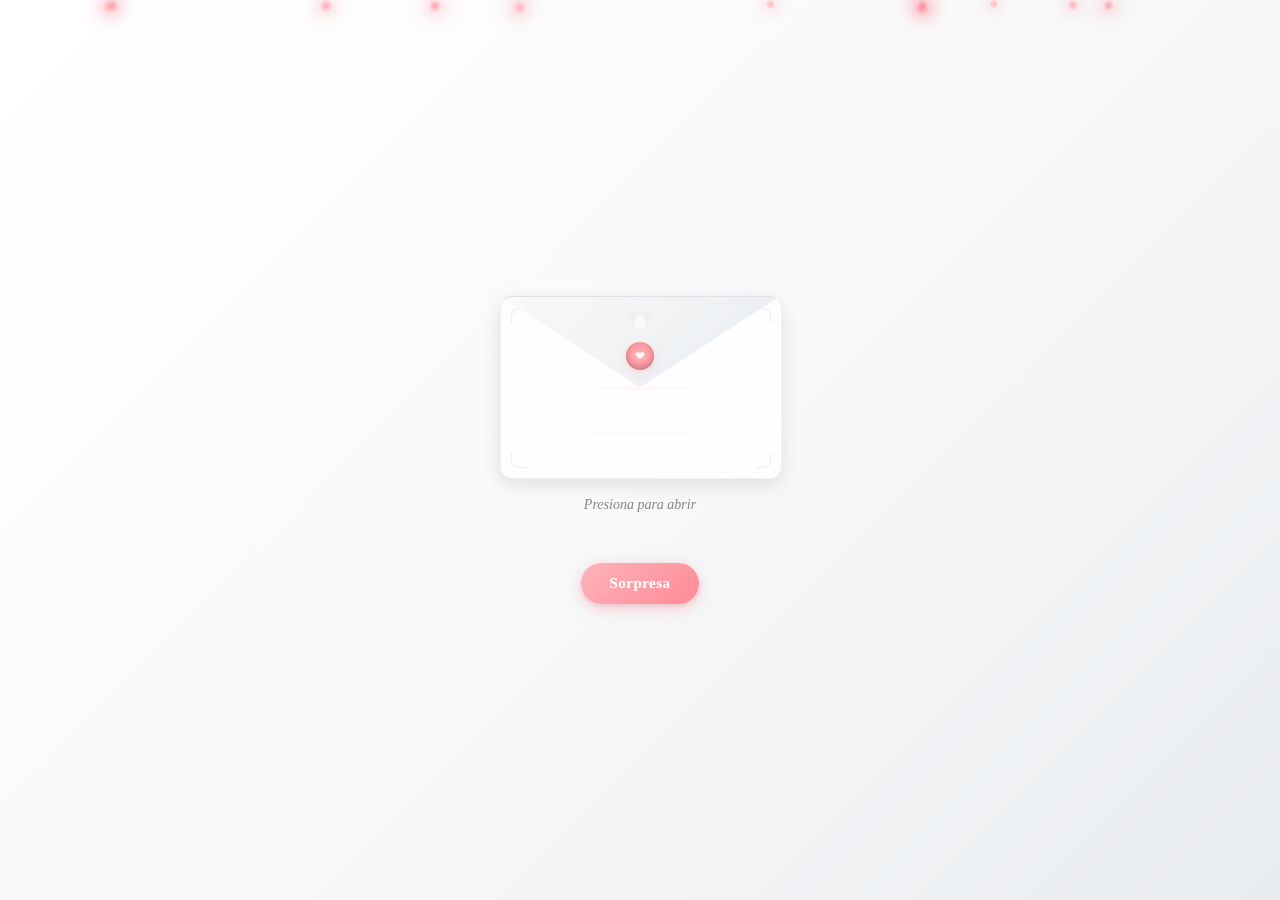
<file: index.html>
<!DOCTYPE html>
<html lang="es">
<head>
    <meta charset="UTF-8">
    <meta name="viewport" content="width=device-width, initial-scale=1.0">
    <title>💌</title>
    
    <meta property="og:image" content="public/main-screen.png">
    
    <link rel="stylesheet" href="styles.css">
</head>
<body>
    <!-- partículas de fondo -->
    <div class="particles" id="particles"></div>
    
    <!-- sobre interactivo -->
    <div class="letter-container">
        <div class="letter" id="letter">
            <div class="envelope-flap">
                <div class="flap-decoration"></div>
                <div class="wax-seal"></div>
            </div>
            
            <div class="letter-body">
                <div class="paper-texture"></div>
                <div class="fold-lines"></div>
                <div class="fold-lines"></div>
                <div class="fold-lines"></div>
                
                <div class="corner-decoration"></div>
                <div class="corner-decoration"></div>
                <div class="corner-decoration"></div>
                <div class="corner-decoration"></div>
            </div>

            <!-- mensaje que se muestra al abrir -->
            <div class="message">
                <div class="notebook-lines"></div>
                <div class="decorative-hearts">
                    <span class="heart-float">♥</span>
                    <span class="heart-float">♥</span>
                    <span class="heart-float">♥</span>
                </div>
                <div class="message-content">
                    <h2>holaaaa</h2>
                    <p>yo entiendo a veces q no quieres hablar pero igual me gusta hacerte cosas, sorry x pensar q siempre tas enojada, ojala esto te alegre un poco, si abriste el sorpresa primero perdón KLJDAWDA<br><br>
                    me costo caleta asiq ojalá x lo menos te rías un rato lkajdklwa</p>
                </div>
            </div>
        </div>
    </div>

    <!-- texto de ayuda abajo -->
    <div class="hint" id="hint">Presiona para abrir</div>

    <!-- botón sorpresa -->
    <button class="surprise-btn" id="surpriseBtn">
        <span class="btn-text">Sorpresa</span>
    </button>

    <!-- imagen sorpresa (oculta por defecto) -->
    <div class="surprise-image-container" id="surpriseImage">
        <img src="images/sorpresa.jpg" alt="sorpresa">
    </div>

    <script src="script.js"></script>
</body>
</html>
</file>
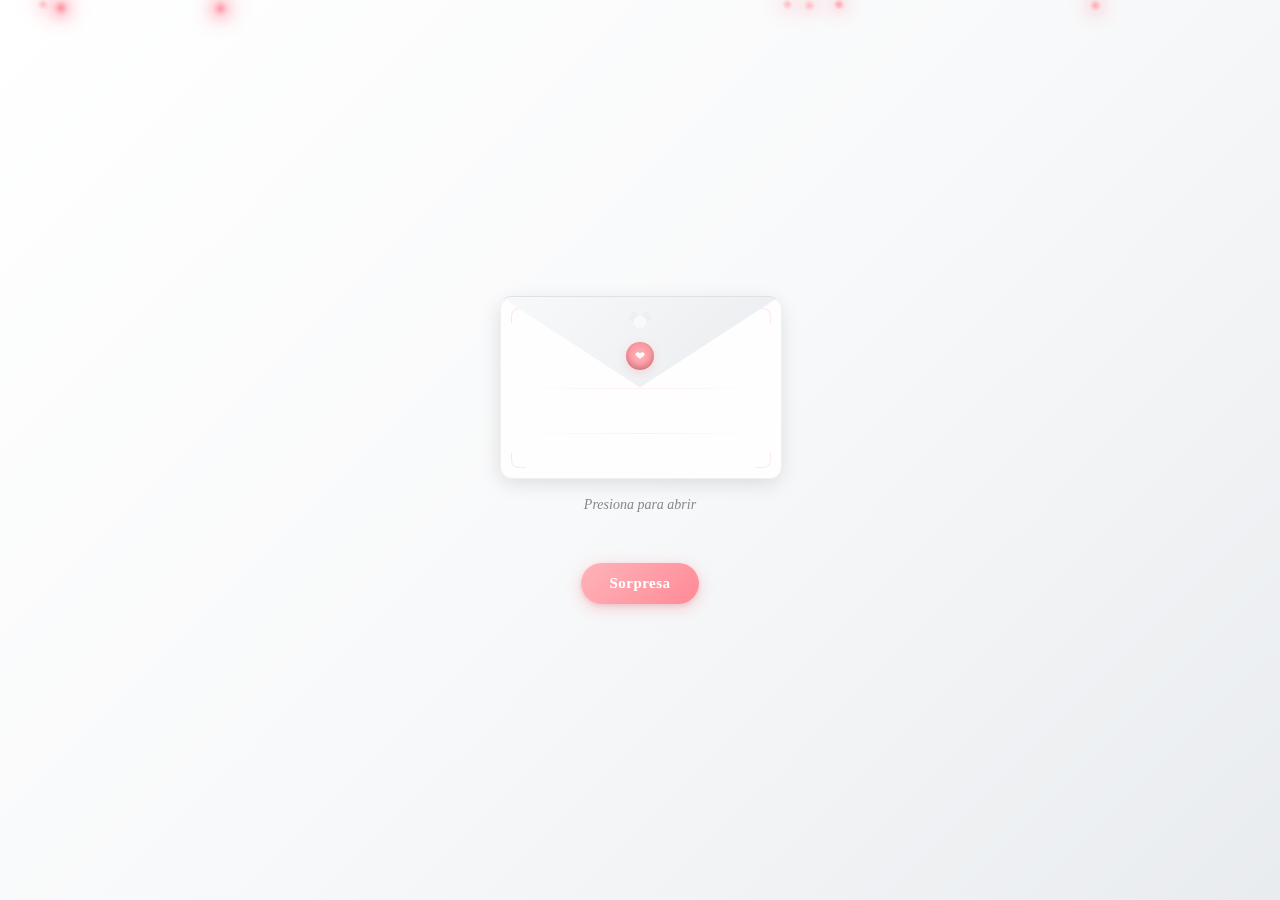
<file: public/index.html>
<head>
    <meta charset="UTF-8">
    <meta name="viewport" content="width=device-width, initial-scale=1.0">
    <title>💌</title>
    
    <meta property="og:image" content="https://letter-jade.vercel.app/main-screen.png">
    <meta property="og:title" content="💌">
    
    <link rel="stylesheet" href="styles.css">
</head>
<body>
    <!-- partículas de fondo -->
    <div class="particles" id="particles"></div>
    
    <!-- sobre interactivo -->
    <div class="letter-container">
        <div class="letter" id="letter">
            <div class="envelope-flap">
                <div class="flap-decoration"></div>
                <div class="wax-seal"></div>
            </div>
            
            <div class="letter-body">
                <div class="paper-texture"></div>
                <div class="fold-lines"></div>
                <div class="fold-lines"></div>
                <div class="fold-lines"></div>
                
                <div class="corner-decoration"></div>
                <div class="corner-decoration"></div>
                <div class="corner-decoration"></div>
                <div class="corner-decoration"></div>
            </div>

            <!-- mensaje que se muestra al abrir -->
            <div class="message">
                <div class="notebook-lines"></div>
                <div class="decorative-hearts">
                    <span class="heart-float">♥</span>
                    <span class="heart-float">♥</span>
                    <span class="heart-float">♥</span>
                </div>
                <div class="message-content">
                    <h2>holaaaaaa</h2>
                    <p>en vola nunca ves esto pero igual, me gusto pasar tiempo contigo<br><br>
                    no se dió y esta bn</p>
                </div>
            </div>
        </div>
    </div>

    <!-- texto de ayuda abajo -->
    <div class="hint" id="hint">Presiona para abrir</div>

    <!-- botón sorpresa -->
    <button class="surprise-btn" id="surpriseBtn">
        <span class="btn-text">Sorpresa</span>
    </button>

    <!-- imagen sorpresa (oculta por defecto) -->
    <div class="surprise-image-container" id="surpriseImage">
        <img src="images/hidden-surprise.jpeg" alt="sorpresa">
    </div>

    <script src="script.js"></script>
</body>
</html>
</file>
<file: styles.css>
/* fondo suave y centrado todo */
body {
    margin: 0;
    padding: 0;
    min-height: 100vh;
    display: flex;
    flex-direction: column;
    justify-content: center;
    align-items: center;
    background: linear-gradient(135deg, #ffffff 0%, #f8f9fa 50%, #e9ecef 100%);
    font-family: 'Georgia', serif;
    overflow: hidden;
    touch-action: manipulation;
    gap: 20px;
}

/* partículas flotando al fondo - MÁS MARCADAS Y ROSADAS */
.particles {
    position: fixed;
    top: 0;
    left: 0;
    width: 100%;
    height: 100%;
    pointer-events: none;
    z-index: 1;
}

.particle {
    position: absolute;
    background: radial-gradient(circle, 
        rgba(255, 105, 135, 0.9) 0%, 
        rgba(255, 138, 149, 0.6) 50%,
        rgba(255, 179, 186, 0.4) 100%);
    border-radius: 50%;
    box-shadow: 0 0 15px rgba(255, 105, 135, 0.7),
                0 0 25px rgba(255, 138, 149, 0.5),
                inset 0 0 8px rgba(255, 255, 255, 0.3);
    animation: float-particle 20s infinite cubic-bezier(0.2, 0.8, 0.3, 1);
    opacity: 0;
}

@keyframes float-particle {
    0% {
        transform: translateY(100vh) translateX(0) scale(0);
        opacity: 0;
    }
    10% { opacity: 0.9; }
    50% { opacity: 0.8; }
    90% { opacity: 0.4; }
    100% {
        transform: translateY(-20vh) translateX(calc((var(--offset, 0)) * 1px)) scale(0.6);
        opacity: 0;
    }
}

/* contenedor del sobre (para la perspectiva 3D) */
.letter-container {
    z-index: 2;
    position: relative;
    perspective: 800px;
}

/* estilo del sobre */
.letter {
    position: relative;
    width: 280px;
    height: 180px;
    background: #fefefe;
    border-radius: 12px;
    box-shadow: 0 6px 20px rgba(0, 0, 0, 0.12);
    transition: transform 0.3s ease;
    cursor: pointer;
    overflow: visible;
}

.letter:hover {
    transform: translateY(-2px);
}

/* cuerpo del sobre (la parte blanca) */
.letter-body {
    width: 100%;
    height: 100%;
    background: #fefefe;
    border-radius: 12px;
    position: relative;
    z-index: 2;
    border: 1px solid #f0f0f0;
}

/* solapa del sobre */
.envelope-flap {
    position: absolute;
    top: -1px;
    left: -1px;
    right: -1px;
    height: 90px;
    background: linear-gradient(135deg, #f8f9fa 0%, #e9ecef 100%);
    clip-path: polygon(0 0, 100% 0, 50% 100%);
    z-index: 5;
    border: 1px solid #dee2e6;
    transform-origin: 50% 0%;
    transition: transform 0.8s ease;
    border-radius: 12px 12px 0 0;
}

/* cuando está abierto, la solapa se da vuelta */
.letter.open .envelope-flap {
    transform: rotateX(-180deg);
}

/* decoración chiquita en la solapa */
.flap-decoration {
    position: absolute;
    top: 10px;
    left: 50%;
    transform: translateX(-50%);
    width: 40px;
    height: 30px;
    background: radial-gradient(circle, #fff 25%, transparent 25%),
                radial-gradient(circle at 14px 10px, #e9ecef 15%, transparent 15%),
                radial-gradient(circle at 26px 10px, #e9ecef 15%, transparent 15%);
    border-radius: 50%;
    opacity: 0.5;
}

/* sello de cera rojo */
.wax-seal {
    position: absolute;
    top: 45px;
    left: 50%;
    transform: translateX(-50%);
    width: 28px;
    height: 28px;
    background: radial-gradient(circle, #ffb3ba 0%, #ff8a95 100%);
    border-radius: 50%;
    box-shadow: inset 0 -3px 6px rgba(0, 0, 0, 0.2),
                0 3px 8px rgba(255, 179, 186, 0.4);
    transition: transform 0.3s ease, opacity 0.3s ease;
}

/* cuando se abre, el sello desaparece */
.letter.open .wax-seal {
    transform: translateX(-50%) scale(0.7);
    opacity: 0;
}

.wax-seal:before {
    content: '❤';
    position: absolute;
    top: 50%;
    left: 50%;
    transform: translate(-50%, -50%);
    color: #fff;
    font-size: 12px;
}

/* textura de papel suave */
.paper-texture {
    position: absolute;
    top: 0;
    left: 0;
    right: 0;
    bottom: 0;
    background: 
        radial-gradient(circle at 15% 25%, rgba(255,179,186,0.03) 1px, transparent 1px),
        radial-gradient(circle at 85% 75%, rgba(255,179,186,0.03) 1px, transparent 1px),
        radial-gradient(circle at 45% 85%, rgba(255,179,186,0.02) 1px, transparent 1px);
    background-size: 40px 40px, 50px 50px, 30px 30px;
    pointer-events: none;
    border-radius: 12px;
}

/* líneas de doblez */
.fold-lines {
    position: absolute;
    left: 14px;
    right: 14px;
    height: 1px;
    background: linear-gradient(90deg, transparent, rgba(255,179,186,0.2), transparent);
}

.fold-lines:nth-child(1) { top: 45px; }
.fold-lines:nth-child(2) { top: 90px; }
.fold-lines:nth-child(3) { top: 135px; }

/* esquinas decorativas */
.corner-decoration {
    position: absolute;
    width: 14px;
    height: 14px;
    border: 1.5px solid #ffb3ba;
    opacity: 0.3;
}

.corner-decoration:nth-child(5) { top: 10px; left: 10px; border-right: none; border-bottom: none; border-radius: 8px 0 0 0; }
.corner-decoration:nth-child(6) { top: 10px; right: 10px; border-left: none; border-bottom: none; border-radius: 0 8px 0 0; }
.corner-decoration:nth-child(7) { bottom: 10px; left: 10px; border-right: none; border-top: none; border-radius: 0 0 0 8px; }
.corner-decoration:nth-child(8) { bottom: 10px; right: 10px; border-left: none; border-top: none; border-radius: 0 0 8px 0; }

/* mensaje que aparece al abrir */
.message {
    position: absolute;
    top: 50%;
    left: 50%;
    transform: translate(-50%, -50%) scale(0) rotateX(90deg);
    width: 250px;
    height: 300px;
    opacity: 0;
    transition: all 0.8s cubic-bezier(0.68, -0.55, 0.265, 1.55);
    z-index: 10;
    background: linear-gradient(to bottom, #ffffff 0%, #fdfefe 100%);
    padding: 20px;
    border-radius: 6px;
    box-shadow: 0 10px 25px rgba(0, 0, 0, 0.2),
                0 4px 10px rgba(0, 0, 0, 0.12);
    border: 1px solid #f0f0f0;
}

/* LÍNEAS DE CUADERNO BIEN MARCADAS */
.notebook-lines {
    position: absolute;
    top: 0;
    left: 0;
    right: 0;
    bottom: 0;
    background: 
        /* línea roja vertical (margen izquierdo) */
        linear-gradient(to right, transparent 28px, #ff6b9d 28px, #ff6b9d 29px, transparent 29px),
        /* líneas azules horizontales */
        repeating-linear-gradient(
            0deg,
            transparent,
            transparent 23px,
            #b8d4f1 23px,
            #b8d4f1 24px,
            transparent 24px,
            transparent 25px
        );
    pointer-events: none;
    border-radius: 6px;
    opacity: 0.6;
}

/* sombra suave arriba del mensaje */
.message::after {
    content: '';
    position: absolute;
    top: -8px;
    left: 50%;
    transform: translateX(-50%);
    width: 36px;
    height: 12px;
    background: linear-gradient(to bottom, rgba(255,255,255,0.8), rgba(255,255,255,0));
    border-radius: 50%;
    opacity: 0.6;
}

.message-content {
    position: relative;
    height: 100%;
    display: flex;
    flex-direction: column;
    justify-content: center;
    align-items: center;
    text-align: center;
    z-index: 2;
}

.message h2 {
    color: #2c3e50;
    font-size: 18px;
    margin-bottom: 12px;
    font-weight: 300;
    letter-spacing: 1px;
    text-shadow: 1px 1px 2px rgba(0,0,0,0.05);
}

.message p {
    color: #5a6c7d;
    font-size: 13px;
    line-height: 1.8;
    margin-bottom: 20px;
    max-width: 220px;
}

.message .signature {
    color: #ff8a95;
    font-style: italic;
    font-size: 14px;
    margin-top: 15px;
    animation: pulse 2s ease-in-out infinite;
}

@keyframes pulse {
    0%, 100% { transform: scale(1); }
    50% { transform: scale(1.05); }
}

/* animación del mensaje al abrir */
.letter.open .message {
    transform: translate(-50%, -50%) scale(1) rotateX(0deg) translateY(-20px);
    opacity: 1;
}

/* corazones flotando dentro del mensaje */
.decorative-hearts {
    position: absolute;
    width: 100%;
    height: 100%;
    pointer-events: none;
    overflow: hidden;
}

.heart-float {
    position: absolute;
    color: rgba(255, 138, 149, 0.3);
    animation: heartFloat 4s ease-in-out infinite;
    font-size: 12px;
}

.heart-float:nth-child(1) { top: 20%; left: 10%; animation-delay: 0s; }
.heart-float:nth-child(2) { top: 60%; right: 15%; animation-delay: 1s; }
.heart-float:nth-child(3) { bottom: 20%; left: 20%; animation-delay: 2s; }

@keyframes heartFloat {
    0%, 100% { transform: translateY(0) rotate(0deg); }
    50% { transform: translateY(-8px) rotate(5deg); }
}

/* texto de instrucción abajo */
.hint {
    color: #888;
    font-size: 14px;
    font-style: italic;
    text-align: center;
    z-index: 2;
    user-select: none;
    transition: opacity 0.3s ease, transform 0.3s ease;
}

/* clase para esconderlo suave */
.hint.hidden {
    opacity: 0;
    transform: translateY(10px);
    pointer-events: none;
}

/* BOTÓN SORPRESA */
.surprise-btn {
    position: relative;
    z-index: 2;
    margin-top: 30px;
    padding: 12px 28px;
    background: linear-gradient(135deg, #ffb3ba 0%, #ff8a95 100%);
    border: none;
    border-radius: 25px;
    color: white;
    font-family: 'Georgia', serif;
    font-size: 15px;
    font-weight: 600;
    letter-spacing: 0.5px;
    cursor: pointer;
    box-shadow: 0 4px 15px rgba(255, 138, 149, 0.4),
                0 2px 5px rgba(0, 0, 0, 0.1);
    transition: all 0.3s ease;
    display: flex;
    align-items: center;
    gap: 8px;
    overflow: hidden;
    -webkit-tap-highlight-color: transparent;
}

.surprise-btn:active {
    transform: scale(0.95);
    box-shadow: 0 2px 10px rgba(255, 138, 149, 0.5),
                0 1px 3px rgba(0, 0, 0, 0.15);
}

.btn-text {
    position: relative;
}

/* contenedor imagen sorpresa */
.surprise-image-container {
    position: fixed;
    top: 50%;
    left: 50%;
    transform: translate(-50%, -50%) scale(0) rotate(0deg);
    z-index: 1000;
    opacity: 0;
    pointer-events: none;
}

.surprise-image-container.show {
    animation: screamerAppear 0.6s cubic-bezier(0.68, -0.55, 0.265, 1.55) forwards;
    pointer-events: auto;
    opacity: 1;
    transform: translate(-50%, -50%) scale(1) rotate(360deg);
}

/* animación de entrada tipo screamer */
@keyframes screamerAppear {
    0% {
        transform: translate(-50%, -50%) scale(0) rotate(0deg);
        opacity: 0;
    }
    60% {
        transform: translate(-50%, -50%) scale(1.3) rotate(360deg);
        opacity: 1;
    }
    80% {
        transform: translate(-50%, -50%) scale(0.9) rotate(380deg);
    }
    100% {
        transform: translate(-50%, -50%) scale(1) rotate(360deg);
        opacity: 1;
    }
}

@keyframes crazyShake {
    0%, 100% { 
        transform: translate(-50%, -50%) rotate(0deg) scale(1);
    }
    25% { 
        transform: translate(-48%, -52%) rotate(-5deg) scale(1.05);
    }
    50% { 
        transform: translate(-50%, -48%) rotate(5deg) scale(0.95);
    }
    75% { 
        transform: translate(-52%, -50%) rotate(-3deg) scale(1.02);
    }
}

.surprise-image-container img {
    max-width: 85vw;
    max-height: 60vh;
    display: block;
}
</file>
<file: public/styles.css>
/* fondo suave y centrado todo */
body {
    margin: 0;
    padding: 0;
    min-height: 100vh;
    display: flex;
    flex-direction: column;
    justify-content: center;
    align-items: center;
    background: linear-gradient(135deg, #ffffff 0%, #f8f9fa 50%, #e9ecef 100%);
    font-family: 'Georgia', serif;
    overflow: hidden;
    touch-action: manipulation;
    gap: 20px;
}

/* partículas flotando al fondo - MÁS MARCADAS Y ROSADAS */
.particles {
    position: fixed;
    top: 0;
    left: 0;
    width: 100%;
    height: 100%;
    pointer-events: none;
    z-index: 1;
}

.particle {
    position: absolute;
    background: radial-gradient(circle, 
        rgba(255, 105, 135, 0.9) 0%, 
        rgba(255, 138, 149, 0.6) 50%,
        rgba(255, 179, 186, 0.4) 100%);
    border-radius: 50%;
    box-shadow: 0 0 15px rgba(255, 105, 135, 0.7),
                0 0 25px rgba(255, 138, 149, 0.5),
                inset 0 0 8px rgba(255, 255, 255, 0.3);
    animation: float-particle 20s infinite cubic-bezier(0.2, 0.8, 0.3, 1);
    opacity: 0;
}

@keyframes float-particle {
    0% {
        transform: translateY(100vh) translateX(0) scale(0);
        opacity: 0;
    }
    10% { opacity: 0.9; }
    50% { opacity: 0.8; }
    90% { opacity: 0.4; }
    100% {
        transform: translateY(-20vh) translateX(calc((var(--offset, 0)) * 1px)) scale(0.6);
        opacity: 0;
    }
}

/* contenedor del sobre (para la perspectiva 3D) */
.letter-container {
    z-index: 2;
    position: relative;
    perspective: 800px;
}

/* estilo del sobre */
.letter {
    position: relative;
    width: 280px;
    height: 180px;
    background: #fefefe;
    border-radius: 12px;
    box-shadow: 0 6px 20px rgba(0, 0, 0, 0.12);
    transition: transform 0.3s ease;
    cursor: pointer;
    overflow: visible;
}

.letter:hover {
    transform: translateY(-2px);
}

/* cuerpo del sobre (la parte blanca) */
.letter-body {
    width: 100%;
    height: 100%;
    background: #fefefe;
    border-radius: 12px;
    position: relative;
    z-index: 2;
    border: 1px solid #f0f0f0;
}

/* solapa del sobre */
.envelope-flap {
    position: absolute;
    top: -1px;
    left: -1px;
    right: -1px;
    height: 90px;
    background: linear-gradient(135deg, #f8f9fa 0%, #e9ecef 100%);
    clip-path: polygon(0 0, 100% 0, 50% 100%);
    z-index: 5;
    border: 1px solid #dee2e6;
    transform-origin: 50% 0%;
    transition: transform 0.8s ease;
    border-radius: 12px 12px 0 0;
}

/* cuando está abierto, la solapa se da vuelta */
.letter.open .envelope-flap {
    transform: rotateX(-180deg);
}

/* decoración chiquita en la solapa */
.flap-decoration {
    position: absolute;
    top: 10px;
    left: 50%;
    transform: translateX(-50%);
    width: 40px;
    height: 30px;
    background: radial-gradient(circle, #fff 25%, transparent 25%),
                radial-gradient(circle at 14px 10px, #e9ecef 15%, transparent 15%),
                radial-gradient(circle at 26px 10px, #e9ecef 15%, transparent 15%);
    border-radius: 50%;
    opacity: 0.5;
}

/* sello de cera rojo */
.wax-seal {
    position: absolute;
    top: 45px;
    left: 50%;
    transform: translateX(-50%);
    width: 28px;
    height: 28px;
    background: radial-gradient(circle, #ffb3ba 0%, #ff8a95 100%);
    border-radius: 50%;
    box-shadow: inset 0 -3px 6px rgba(0, 0, 0, 0.2),
                0 3px 8px rgba(255, 179, 186, 0.4);
    transition: transform 0.3s ease, opacity 0.3s ease;
}

/* cuando se abre, el sello desaparece */
.letter.open .wax-seal {
    transform: translateX(-50%) scale(0.7);
    opacity: 0;
}

.wax-seal:before {
    content: '❤';
    position: absolute;
    top: 50%;
    left: 50%;
    transform: translate(-50%, -50%);
    color: #fff;
    font-size: 12px;
}

/* textura de papel suave */
.paper-texture {
    position: absolute;
    top: 0;
    left: 0;
    right: 0;
    bottom: 0;
    background: 
        radial-gradient(circle at 15% 25%, rgba(255,179,186,0.03) 1px, transparent 1px),
        radial-gradient(circle at 85% 75%, rgba(255,179,186,0.03) 1px, transparent 1px),
        radial-gradient(circle at 45% 85%, rgba(255,179,186,0.02) 1px, transparent 1px);
    background-size: 40px 40px, 50px 50px, 30px 30px;
    pointer-events: none;
    border-radius: 12px;
}

/* líneas de doblez */
.fold-lines {
    position: absolute;
    left: 14px;
    right: 14px;
    height: 1px;
    background: linear-gradient(90deg, transparent, rgba(255,179,186,0.2), transparent);
}

.fold-lines:nth-child(1) { top: 45px; }
.fold-lines:nth-child(2) { top: 90px; }
.fold-lines:nth-child(3) { top: 135px; }

/* esquinas decorativas */
.corner-decoration {
    position: absolute;
    width: 14px;
    height: 14px;
    border: 1.5px solid #ffb3ba;
    opacity: 0.3;
}

.corner-decoration:nth-child(5) { top: 10px; left: 10px; border-right: none; border-bottom: none; border-radius: 8px 0 0 0; }
.corner-decoration:nth-child(6) { top: 10px; right: 10px; border-left: none; border-bottom: none; border-radius: 0 8px 0 0; }
.corner-decoration:nth-child(7) { bottom: 10px; left: 10px; border-right: none; border-top: none; border-radius: 0 0 0 8px; }
.corner-decoration:nth-child(8) { bottom: 10px; right: 10px; border-left: none; border-top: none; border-radius: 0 0 8px 0; }

/* mensaje que aparece al abrir */
.message {
    position: absolute;
    top: 50%;
    left: 50%;
    transform: translate(-50%, -50%) scale(0) rotateX(90deg);
    width: 250px;
    height: 300px;
    opacity: 0;
    transition: all 0.8s cubic-bezier(0.68, -0.55, 0.265, 1.55);
    z-index: 10;
    background: linear-gradient(to bottom, #ffffff 0%, #fdfefe 100%);
    padding: 20px;
    border-radius: 6px;
    box-shadow: 0 10px 25px rgba(0, 0, 0, 0.2),
                0 4px 10px rgba(0, 0, 0, 0.12);
    border: 1px solid #f0f0f0;
}

/* LÍNEAS DE CUADERNO BIEN MARCADAS */
.notebook-lines {
    position: absolute;
    top: 0;
    left: 0;
    right: 0;
    bottom: 0;
    background: 
        /* línea roja vertical (margen izquierdo) */
        linear-gradient(to right, transparent 28px, #ff6b9d 28px, #ff6b9d 29px, transparent 29px),
        /* líneas azules horizontales */
        repeating-linear-gradient(
            0deg,
            transparent,
            transparent 23px,
            #b8d4f1 23px,
            #b8d4f1 24px,
            transparent 24px,
            transparent 25px
        );
    pointer-events: none;
    border-radius: 6px;
    opacity: 0.6;
}

/* sombra suave arriba del mensaje */
.message::after {
    content: '';
    position: absolute;
    top: -8px;
    left: 50%;
    transform: translateX(-50%);
    width: 36px;
    height: 12px;
    background: linear-gradient(to bottom, rgba(255,255,255,0.8), rgba(255,255,255,0));
    border-radius: 50%;
    opacity: 0.6;
}

.message-content {
    position: relative;
    height: 100%;
    display: flex;
    flex-direction: column;
    justify-content: center;
    align-items: center;
    text-align: center;
    z-index: 2;
}

.message h2 {
    color: #2c3e50;
    font-size: 18px;
    margin-bottom: 12px;
    font-weight: 300;
    letter-spacing: 1px;
    text-shadow: 1px 1px 2px rgba(0,0,0,0.05);
}

.message p {
    color: #5a6c7d;
    font-size: 13px;
    line-height: 1.8;
    margin-bottom: 20px;
    max-width: 220px;
}

.message .signature {
    color: #ff8a95;
    font-style: italic;
    font-size: 14px;
    margin-top: 15px;
    animation: pulse 2s ease-in-out infinite;
}

@keyframes pulse {
    0%, 100% { transform: scale(1); }
    50% { transform: scale(1.05); }
}

/* animación del mensaje al abrir */
.letter.open .message {
    transform: translate(-50%, -50%) scale(1) rotateX(0deg) translateY(-20px);
    opacity: 1;
}

/* corazones flotando dentro del mensaje */
.decorative-hearts {
    position: absolute;
    width: 100%;
    height: 100%;
    pointer-events: none;
    overflow: hidden;
}

.heart-float {
    position: absolute;
    color: rgba(255, 138, 149, 0.3);
    animation: heartFloat 4s ease-in-out infinite;
    font-size: 12px;
}

.heart-float:nth-child(1) { top: 20%; left: 10%; animation-delay: 0s; }
.heart-float:nth-child(2) { top: 60%; right: 15%; animation-delay: 1s; }
.heart-float:nth-child(3) { bottom: 20%; left: 20%; animation-delay: 2s; }

@keyframes heartFloat {
    0%, 100% { transform: translateY(0) rotate(0deg); }
    50% { transform: translateY(-8px) rotate(5deg); }
}

/* texto de instrucción abajo */
.hint {
    color: #888;
    font-size: 14px;
    font-style: italic;
    text-align: center;
    z-index: 2;
    user-select: none;
    transition: opacity 0.3s ease, transform 0.3s ease;
}

/* clase para esconderlo suave */
.hint.hidden {
    opacity: 0;
    transform: translateY(10px);
    pointer-events: none;
}

/* BOTÓN SORPRESA */
.surprise-btn {
    position: relative;
    z-index: 2;
    margin-top: 30px;
    padding: 12px 28px;
    background: linear-gradient(135deg, #ffb3ba 0%, #ff8a95 100%);
    border: none;
    border-radius: 25px;
    color: white;
    font-family: 'Georgia', serif;
    font-size: 15px;
    font-weight: 600;
    letter-spacing: 0.5px;
    cursor: pointer;
    box-shadow: 0 4px 15px rgba(255, 138, 149, 0.4),
                0 2px 5px rgba(0, 0, 0, 0.1);
    transition: all 0.3s ease;
    display: flex;
    align-items: center;
    gap: 8px;
    overflow: hidden;
    -webkit-tap-highlight-color: transparent;
}

.surprise-btn:active {
    transform: scale(0.95);
    box-shadow: 0 2px 10px rgba(255, 138, 149, 0.5),
                0 1px 3px rgba(0, 0, 0, 0.15);
}

.btn-text {
    position: relative;
}

/* contenedor imagen sorpresa */
.surprise-image-container {
    position: fixed;
    top: 50%;
    left: 50%;
    transform: translate(-50%, -50%) scale(0) rotate(0deg);
    z-index: 1000;
    opacity: 0;
    pointer-events: none;
}

.surprise-image-container.show {
    animation: screamerAppear 0.6s cubic-bezier(0.68, -0.55, 0.265, 1.55) forwards;
    pointer-events: auto;
    opacity: 1;
    transform: translate(-50%, -50%) scale(1) rotate(360deg);
}

/* animación de entrada tipo screamer */
@keyframes screamerAppear {
    0% {
        transform: translate(-50%, -50%) scale(0) rotate(0deg);
        opacity: 0;
    }
    60% {
        transform: translate(-50%, -50%) scale(1.3) rotate(360deg);
        opacity: 1;
    }
    80% {
        transform: translate(-50%, -50%) scale(0.9) rotate(380deg);
    }
    100% {
        transform: translate(-50%, -50%) scale(1) rotate(360deg);
        opacity: 1;
    }
}

@keyframes crazyShake {
    0%, 100% { 
        transform: translate(-50%, -50%) rotate(0deg) scale(1);
    }
    25% { 
        transform: translate(-48%, -52%) rotate(-5deg) scale(1.05);
    }
    50% { 
        transform: translate(-50%, -48%) rotate(5deg) scale(0.95);
    }
    75% { 
        transform: translate(-52%, -50%) rotate(-3deg) scale(1.02);
    }
}

.surprise-image-container img {
    max-width: 85vw;
    max-height: 60vh;
    display: block;
}
</file>
